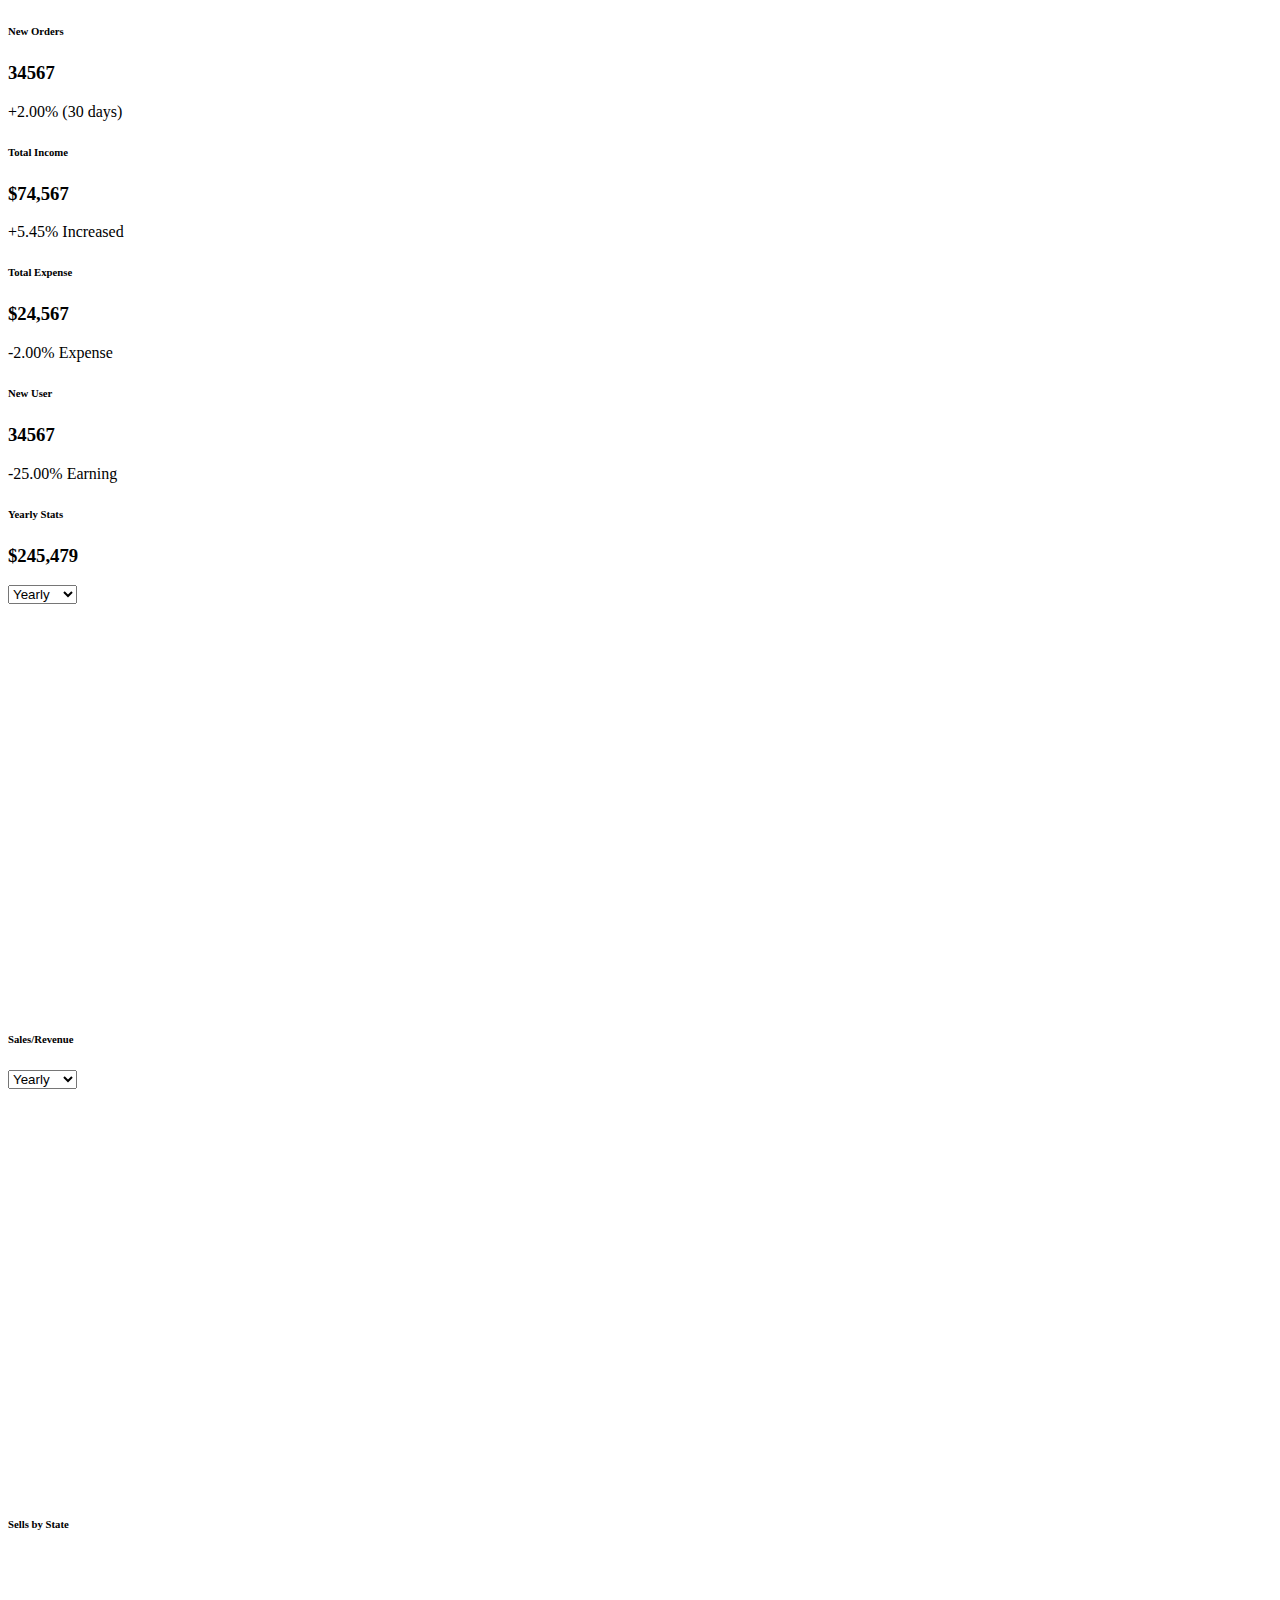
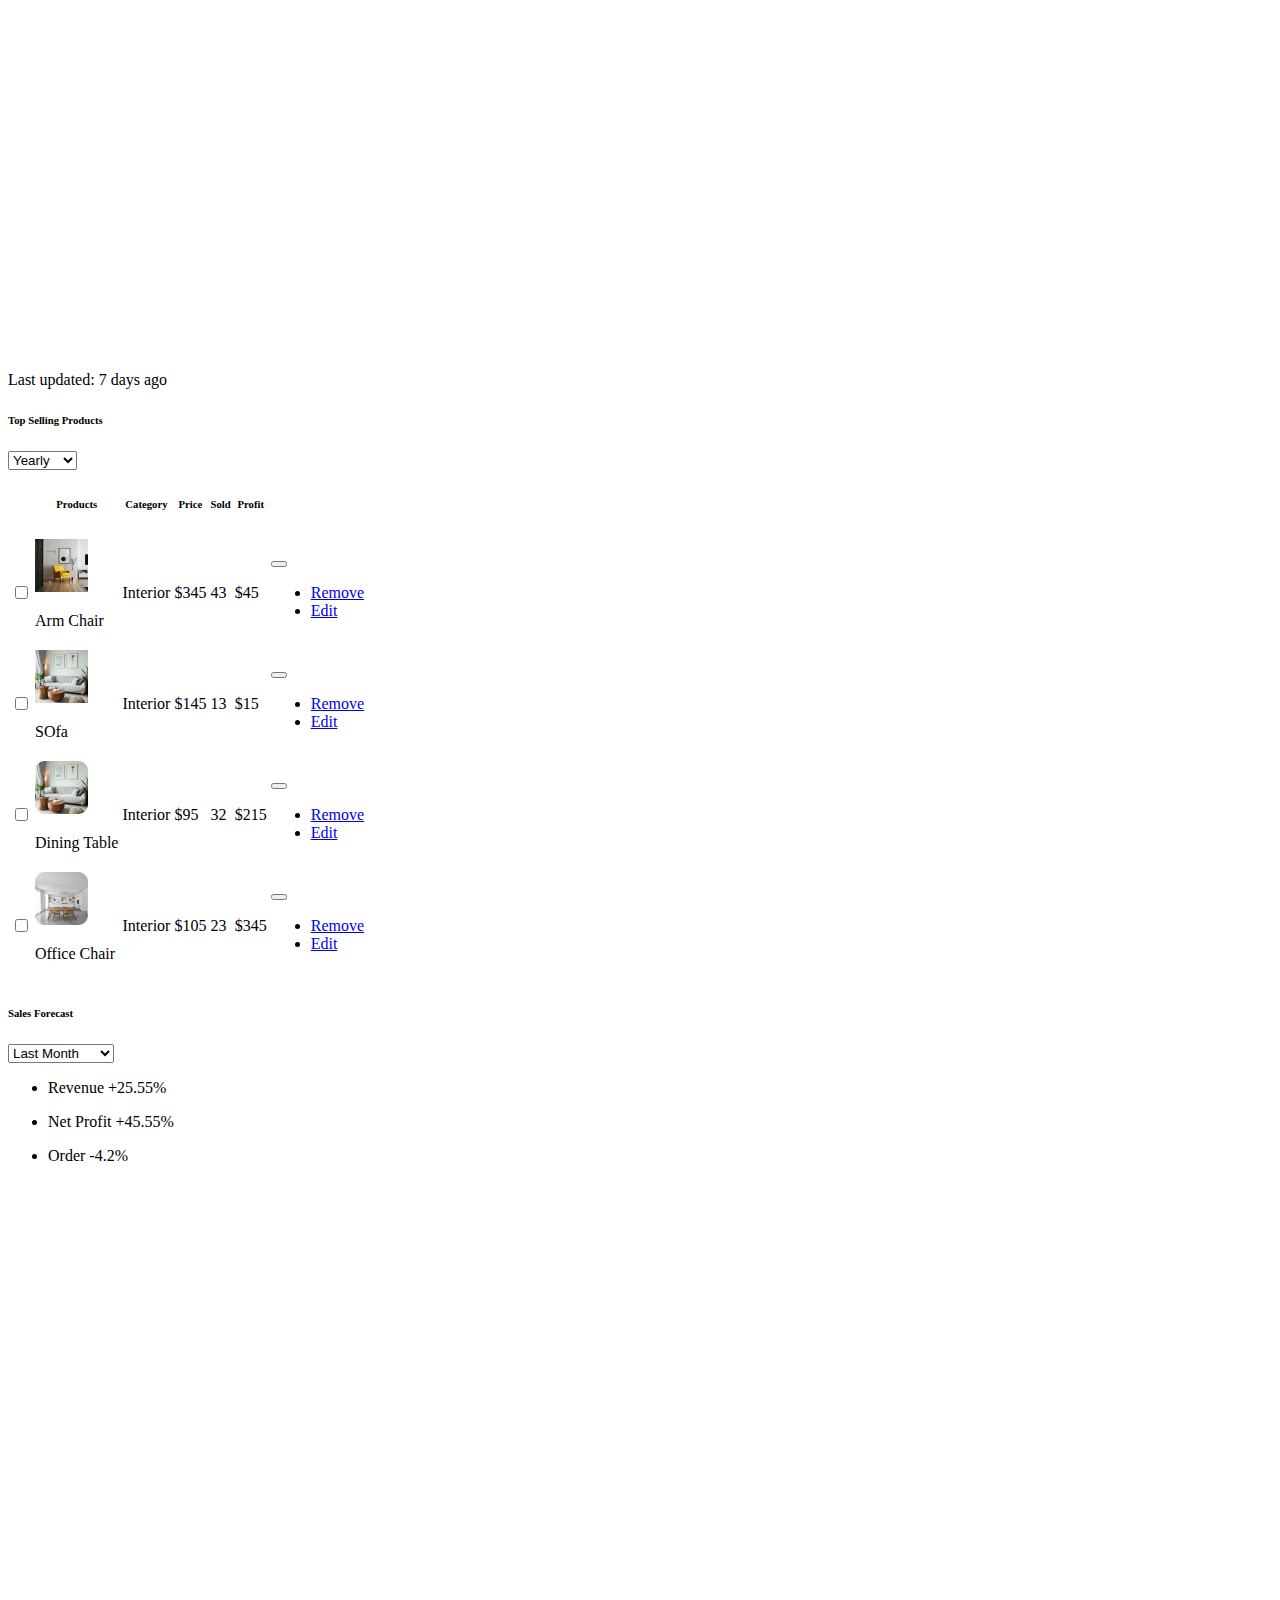
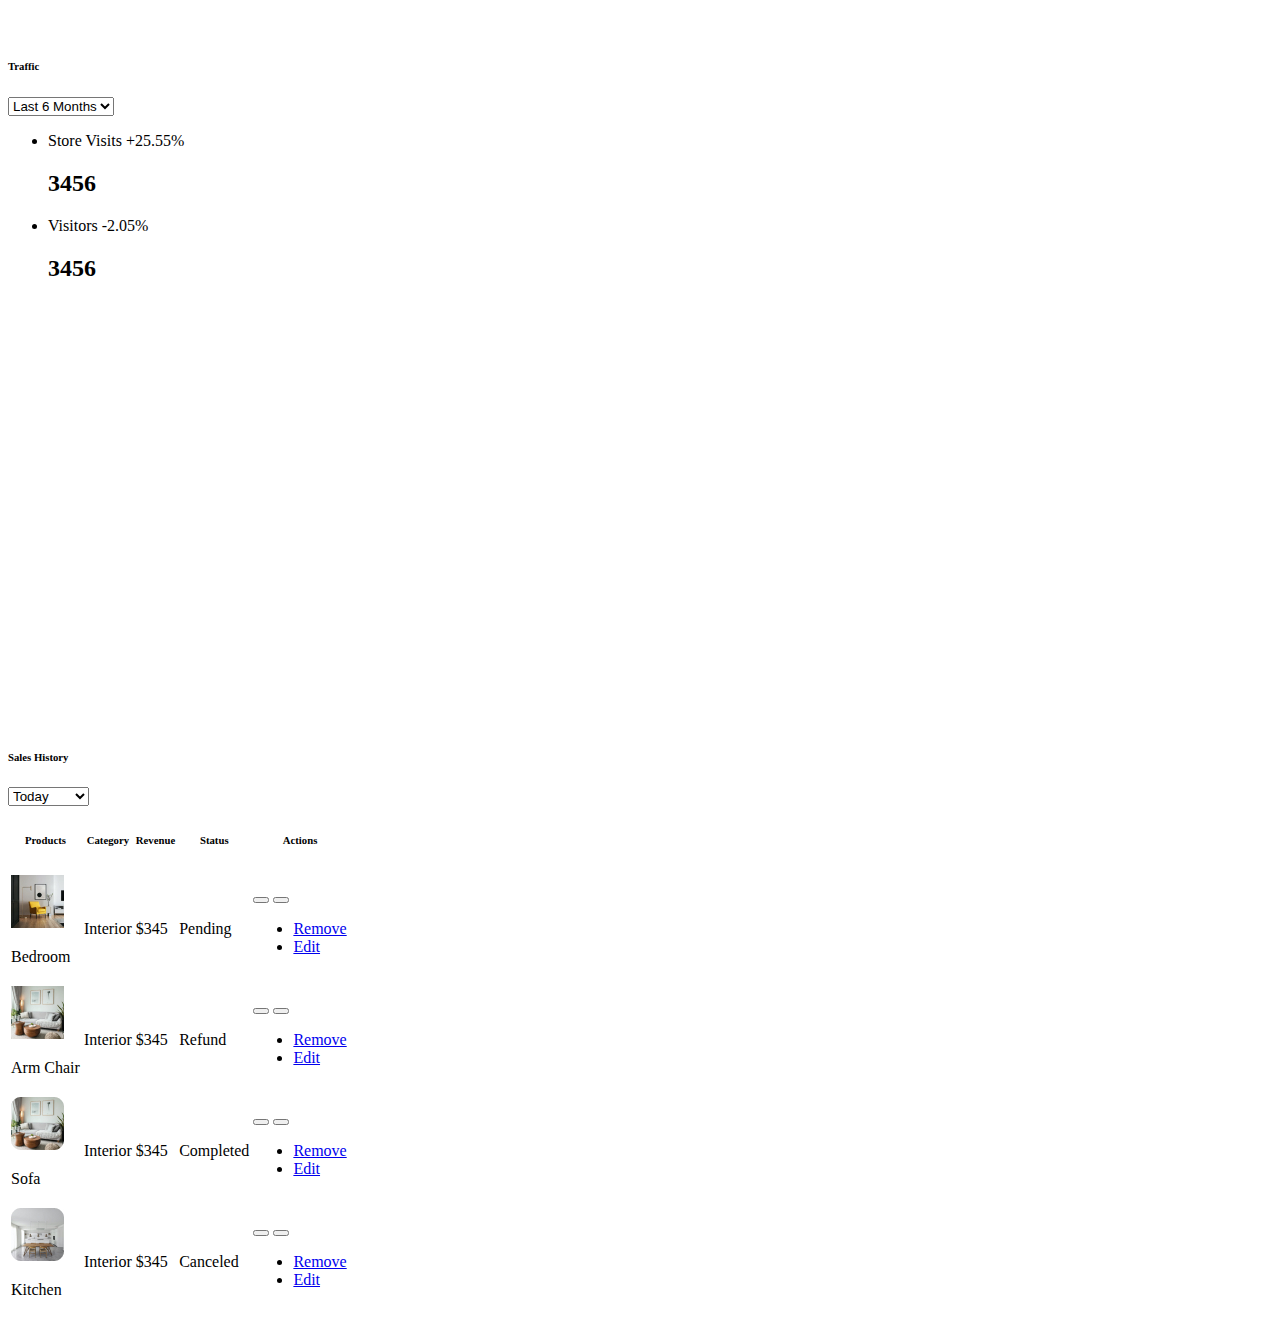
<file: src/main/resources/templates/index.html>
<!DOCTYPE html>
<html lang="en" th:replace="pages/layouts/layout.html :: layout(
titleTayout='Accueil',
contentLayout=~{::section}
)">
<body>
<section>
    <div class="row">
        <div class="col-xl-3 col-lg-4 col-sm-6">
            <div class="icon-card mb-30">
                <div class="icon purple">
                    <i class="lni lni-cart-full"></i>
                </div>
                <div class="content">
                    <h6 class="mb-10">New Orders</h6>
                    <h3 class="text-bold mb-10">34567</h3>
                    <p class="text-sm text-success">
                        <i class="lni lni-arrow-up"></i> +2.00%
                        <span class="text-gray">(30 days)</span>
                    </p>
                </div>
            </div>
            <!-- End Icon Cart -->
        </div>
        <!-- End Col -->
        <div class="col-xl-3 col-lg-4 col-sm-6">
            <div class="icon-card mb-30">
                <div class="icon success">
                    <i class="lni lni-dollar"></i>
                </div>
                <div class="content">
                    <h6 class="mb-10">Total Income</h6>
                    <h3 class="text-bold mb-10">$74,567</h3>
                    <p class="text-sm text-success">
                        <i class="lni lni-arrow-up"></i> +5.45%
                        <span class="text-gray">Increased</span>
                    </p>
                </div>
            </div>
            <!-- End Icon Cart -->
        </div>
        <!-- End Col -->
        <div class="col-xl-3 col-lg-4 col-sm-6">
            <div class="icon-card mb-30">
                <div class="icon primary">
                    <i class="lni lni-credit-cards"></i>
                </div>
                <div class="content">
                    <h6 class="mb-10">Total Expense</h6>
                    <h3 class="text-bold mb-10">$24,567</h3>
                    <p class="text-sm text-danger">
                        <i class="lni lni-arrow-down"></i> -2.00%
                        <span class="text-gray">Expense</span>
                    </p>
                </div>
            </div>
            <!-- End Icon Cart -->
        </div>
        <!-- End Col -->
        <div class="col-xl-3 col-lg-4 col-sm-6">
            <div class="icon-card mb-30">
                <div class="icon orange">
                    <i class="lni lni-user"></i>
                </div>
                <div class="content">
                    <h6 class="mb-10">New User</h6>
                    <h3 class="text-bold mb-10">34567</h3>
                    <p class="text-sm text-danger">
                        <i class="lni lni-arrow-down"></i> -25.00%
                        <span class="text-gray"> Earning</span>
                    </p>
                </div>
            </div>
            <!-- End Icon Cart -->
        </div>
        <!-- End Col -->
    </div>
    <!-- End Row -->
    <div class="row">
        <div class="col-lg-7">
            <div class="card-style mb-30">
                <div class="title d-flex flex-wrap justify-content-between">
                    <div class="left">
                        <h6 class="text-medium mb-10">Yearly Stats</h6>
                        <h3 class="text-bold">$245,479</h3>
                    </div>
                    <div class="right">
                        <div class="select-style-1">
                            <div class="select-position select-sm">
                                <select class="light-bg">
                                    <option value="">Yearly</option>
                                    <option value="">Monthly</option>
                                    <option value="">Weekly</option>
                                </select>
                            </div>
                        </div>
                        <!-- end select -->
                    </div>
                </div>
                <!-- End Title -->
                <div class="chart">
                    <canvas id="Chart1" style="width: 100%; height: 400px; margin-left: -35px;"></canvas>
                </div>
                <!-- End Chart -->
            </div>
        </div>
        <!-- End Col -->
        <div class="col-lg-5">
            <div class="card-style mb-30">
                <div class="title d-flex flex-wrap align-items-center justify-content-between">
                    <div class="left">
                        <h6 class="text-medium mb-30">Sales/Revenue</h6>
                    </div>
                    <div class="right">
                        <div class="select-style-1">
                            <div class="select-position select-sm">
                                <select class="light-bg">
                                    <option value="">Yearly</option>
                                    <option value="">Monthly</option>
                                    <option value="">Weekly</option>
                                </select>
                            </div>
                        </div>
                        <!-- end select -->
                    </div>
                </div>
                <!-- End Title -->
                <div class="chart">
                    <canvas id="Chart2" style="width: 100%; height: 400px; margin-left: -45px;"></canvas>
                </div>
                <!-- End Chart -->
            </div>
        </div>
        <!-- End Col -->
    </div>
    <!-- End Row -->
    <div class="row">
        <div class="col-lg-5">
            <div class="card-style mb-30">
                <div class="title d-flex justify-content-between align-items-center">
                    <div class="left">
                        <h6 class="text-medium mb-30">Sells by State</h6>
                    </div>
                </div>
                <!-- End Title -->
                <div id="map" style="width: 100%; height: 400px; overflow: hidden;"></div>
                <p>Last updated: 7 days ago</p>
            </div>
        </div>
        <!-- End Col -->
        <div class="col-lg-7">
            <div class="card-style mb-30">
                <div class="title d-flex flex-wrap justify-content-between align-items-center">
                    <div class="left">
                        <h6 class="text-medium mb-30">Top Selling Products</h6>
                    </div>
                    <div class="right">
                        <div class="select-style-1">
                            <div class="select-position select-sm">
                                <select class="light-bg">
                                    <option value="">Yearly</option>
                                    <option value="">Monthly</option>
                                    <option value="">Weekly</option>
                                </select>
                            </div>
                        </div>
                        <!-- end select -->
                    </div>
                </div>
                <!-- End Title -->
                <div class="table-responsive">
                    <table class="table top-selling-table">
                        <thead>
                        <tr>
                            <th></th>
                            <th>
                                <h6 class="text-sm text-medium">Products</h6>
                            </th>
                            <th class="min-width">
                                <h6 class="text-sm text-medium">Category</h6>
                            </th>
                            <th class="min-width">
                                <h6 class="text-sm text-medium">Price</h6>
                            </th>
                            <th class="min-width">
                                <h6 class="text-sm text-medium">Sold</h6>
                            </th>
                            <th class="min-width">
                                <h6 class="text-sm text-medium">Profit</h6>
                            </th>
                            <th></th>
                        </tr>
                        </thead>
                        <tbody>
                        <tr>
                            <td>
                                <div class="check-input-primary">
                                    <input class="form-check-input" id="checkbox-1" type="checkbox"/>
                                </div>
                            </td>
                            <td>
                                <div class="product">
                                    <div class="image">
                                        <img alt="" src="../static/assets/images/products/product-mini-1.jpg"/>
                                    </div>
                                    <p class="text-sm">Arm Chair</p>
                                </div>
                            </td>
                            <td>
                                <p class="text-sm">Interior</p>
                            </td>
                            <td>
                                <p class="text-sm">$345</p>
                            </td>
                            <td>
                                <p class="text-sm">43</p>
                            </td>
                            <td>
                                <p class="text-sm">$45</p>
                            </td>
                            <td>
                                <div class="action justify-content-end">
                                    <button aria-expanded="false" class="more-btn ml-10 dropdown-toggle"
                                            data-bs-toggle="dropdown"
                                            id="moreAction1">
                                        <i class="lni lni-more-alt"></i>
                                    </button>
                                    <ul aria-labelledby="moreAction1" class="dropdown-menu dropdown-menu-end">
                                        <li class="dropdown-item">
                                            <a class="text-gray" href="#0">Remove</a>
                                        </li>
                                        <li class="dropdown-item">
                                            <a class="text-gray" href="#0">Edit</a>
                                        </li>
                                    </ul>
                                </div>
                            </td>
                        </tr>
                        <tr>
                            <td>
                                <div class="check-input-primary">
                                    <input class="form-check-input" id="checkbox-1" type="checkbox"/>
                                </div>
                            </td>
                            <td>
                                <div class="product">
                                    <div class="image">
                                        <img alt="" src="../static/assets/images/products/product-mini-2.jpg"/>
                                    </div>
                                    <p class="text-sm">SOfa</p>
                                </div>
                            </td>
                            <td>
                                <p class="text-sm">Interior</p>
                            </td>
                            <td>
                                <p class="text-sm">$145</p>
                            </td>
                            <td>
                                <p class="text-sm">13</p>
                            </td>
                            <td>
                                <p class="text-sm">$15</p>
                            </td>
                            <td>
                                <div class="action justify-content-end">
                                    <button aria-expanded="false" class="more-btn ml-10 dropdown-toggle"
                                            data-bs-toggle="dropdown"
                                            id="moreAction1">
                                        <i class="lni lni-more-alt"></i>
                                    </button>
                                    <ul aria-labelledby="moreAction1" class="dropdown-menu dropdown-menu-end">
                                        <li class="dropdown-item">
                                            <a class="text-gray" href="#0">Remove</a>
                                        </li>
                                        <li class="dropdown-item">
                                            <a class="text-gray" href="#0">Edit</a>
                                        </li>
                                    </ul>
                                </div>
                            </td>
                        </tr>
                        <tr>
                            <td>
                                <div class="check-input-primary">
                                    <input class="form-check-input" id="checkbox-1" type="checkbox"/>
                                </div>
                            </td>
                            <td>
                                <div class="product">
                                    <div class="image">
                                        <img alt="" src="../static/assets/images/products/product-mini-3.jpg"/>
                                    </div>
                                    <p class="text-sm">Dining Table</p>
                                </div>
                            </td>
                            <td>
                                <p class="text-sm">Interior</p>
                            </td>
                            <td>
                                <p class="text-sm">$95</p>
                            </td>
                            <td>
                                <p class="text-sm">32</p>
                            </td>
                            <td>
                                <p class="text-sm">$215</p>
                            </td>
                            <td>
                                <div class="action justify-content-end">
                                    <button aria-expanded="false" class="more-btn ml-10 dropdown-toggle"
                                            data-bs-toggle="dropdown"
                                            id="moreAction1">
                                        <i class="lni lni-more-alt"></i>
                                    </button>
                                    <ul aria-labelledby="moreAction1" class="dropdown-menu dropdown-menu-end">
                                        <li class="dropdown-item">
                                            <a class="text-gray" href="#0">Remove</a>
                                        </li>
                                        <li class="dropdown-item">
                                            <a class="text-gray" href="#0">Edit</a>
                                        </li>
                                    </ul>
                                </div>
                            </td>
                        </tr>
                        <tr>
                            <td>
                                <div class="check-input-primary">
                                    <input class="form-check-input" id="checkbox-1" type="checkbox"/>
                                </div>
                            </td>
                            <td>
                                <div class="product">
                                    <div class="image">
                                        <img alt="" src="../static/assets/images/products/product-mini-4.jpg"/>
                                    </div>
                                    <p class="text-sm">Office Chair</p>
                                </div>
                            </td>
                            <td>
                                <p class="text-sm">Interior</p>
                            </td>
                            <td>
                                <p class="text-sm">$105</p>
                            </td>
                            <td>
                                <p class="text-sm">23</p>
                            </td>
                            <td>
                                <p class="text-sm">$345</p>
                            </td>
                            <td>
                                <div class="action justify-content-end">
                                    <button aria-expanded="false" class="more-btn ml-10 dropdown-toggle"
                                            data-bs-toggle="dropdown"
                                            id="moreAction1">
                                        <i class="lni lni-more-alt"></i>
                                    </button>
                                    <ul aria-labelledby="moreAction1" class="dropdown-menu dropdown-menu-end">
                                        <li class="dropdown-item">
                                            <a class="text-gray" href="#0">Remove</a>
                                        </li>
                                        <li class="dropdown-item">
                                            <a class="text-gray" href="#0">Edit</a>
                                        </li>
                                    </ul>
                                </div>
                            </td>
                        </tr>
                        </tbody>
                    </table>
                    <!-- End Table -->
                </div>
            </div>
        </div>
        <!-- End Col -->
    </div>
    <!-- End Row -->
    <div class="row">
        <div class="col-lg-7">
            <div class="card-style mb-30">
                <div class="title d-flex flex-wrap align-items-center justify-content-between">
                    <div class="left">
                        <h6 class="text-medium mb-2">Sales Forecast</h6>
                    </div>
                    <div class="right">
                        <div class="select-style-1 mb-2">
                            <div class="select-position select-sm">
                                <select class="light-bg">
                                    <option value="">Last Month</option>
                                    <option value="">Last 3 Months</option>
                                    <option value="">Last Year</option>
                                </select>
                            </div>
                        </div>
                        <!-- end select -->
                    </div>
                </div>
                <!-- End Title -->
                <div class="chart">
                    <div id="legend3">
                        <ul class="legend3 d-flex flex-wrap align-items-center mb-30">
                            <li>
                                <div class="d-flex">
                                    <span class="bg-color primary-bg"> </span>
                                    <div class="text">
                                        <p class="text-sm text-success">
                                            <span class="text-dark">Revenue</span> +25.55%
                                            <i class="lni lni-arrow-up"></i>
                                        </p>
                                    </div>
                                </div>
                            </li>
                            <li>
                                <div class="d-flex">
                                    <span class="bg-color purple-bg"></span>
                                    <div class="text">
                                        <p class="text-sm text-success">
                                            <span class="text-dark">Net Profit</span> +45.55%
                                            <i class="lni lni-arrow-up"></i>
                                        </p>
                                    </div>
                                </div>
                            </li>
                            <li>
                                <div class="d-flex">
                                    <span class="bg-color orange-bg"></span>
                                    <div class="text">
                                        <p class="text-sm text-danger">
                                            <span class="text-dark">Order</span> -4.2%
                                            <i class="lni lni-arrow-down"></i>
                                        </p>
                                    </div>
                                </div>
                            </li>
                        </ul>
                    </div>
                    <canvas id="Chart3" style="width: 100%; height: 450px; margin-left: -35px;"></canvas>
                </div>
            </div>
        </div>
        <!-- End Col -->
        <div class="col-lg-5">
            <div class="card-style mb-30">
                <div class="title d-flex flex-wrap align-items-center justify-content-between">
                    <div class="left">
                        <h6 class="text-medium mb-2">Traffic</h6>
                    </div>
                    <div class="right">
                        <div class="select-style-1 mb-2">
                            <div class="select-position select-sm">
                                <select class="bg-ligh">
                                    <option value="">Last 6 Months</option>
                                    <option value="">Last 3 Months</option>
                                    <option value="">Last Year</option>
                                </select>
                            </div>
                        </div>
                        <!-- end select -->
                    </div>
                </div>
                <!-- End Title -->
                <div class="chart">
                    <div id="legend4">
                        <ul class="legend3 d-flex flex-wrap gap-3 gap-sm-0 align-items-center mb-30">
                            <li>
                                <div class="d-flex">
                                    <span class="bg-color primary-bg"> </span>
                                    <div class="text">
                                        <p class="text-sm text-success">
                                            <span class="text-dark">Store Visits</span>
                                            +25.55%
                                            <i class="lni lni-arrow-up"></i>
                                        </p>
                                        <h2>3456</h2>
                                    </div>
                                </div>
                            </li>
                            <li>
                                <div class="d-flex">
                                    <span class="bg-color danger-bg"></span>
                                    <div class="text">
                                        <p class="text-sm text-danger">
                                            <span class="text-dark">Visitors</span> -2.05%
                                            <i class="lni lni-arrow-down"></i>
                                        </p>
                                        <h2>3456</h2>
                                    </div>
                                </div>
                            </li>
                        </ul>
                    </div>
                    <canvas id="Chart4" style="width: 100%; height: 420px; margin-left: -35px;"></canvas>
                </div>
                <!-- End Chart -->
            </div>
        </div>
        <!-- End Col -->
    </div>
    <!-- End Row -->
    <div class="row">
        <div class="col-lg-5">
            <div class="card-style calendar-card mb-30">
                <div id="calendar-mini"></div>
            </div>
        </div>
        <!-- End Col -->
        <div class="col-lg-7">
            <div class="card-style mb-30">
                <div class="title d-flex flex-wrap align-items-center justify-content-between">
                    <div class="left">
                        <h6 class="text-medium mb-30">Sales History</h6>
                    </div>
                    <div class="right">
                        <div class="select-style-1">
                            <div class="select-position select-sm">
                                <select class="light-bg">
                                    <option value="">Today</option>
                                    <option value="">Yesterday</option>
                                </select>
                            </div>
                        </div>
                        <!-- end select -->
                    </div>
                </div>
                <!-- End Title -->
                <div class="table-responsive">
                    <table class="table top-selling-table">
                        <thead>
                        <tr>
                            <th>
                                <h6 class="text-sm text-medium">Products</h6>
                            </th>
                            <th class="min-width">
                                <h6 class="text-sm text-medium">
                                    Category <i class="lni lni-arrows-vertical"></i>
                                </h6>
                            </th>
                            <th class="min-width">
                                <h6 class="text-sm text-medium">
                                    Revenue <i class="lni lni-arrows-vertical"></i>
                                </h6>
                            </th>
                            <th class="min-width">
                                <h6 class="text-sm text-medium">
                                    Status <i class="lni lni-arrows-vertical"></i>
                                </h6>
                            </th>
                            <th>
                                <h6 class="text-sm text-medium text-end">
                                    Actions <i class="lni lni-arrows-vertical"></i>
                                </h6>
                            </th>
                        </tr>
                        </thead>
                        <tbody>
                        <tr>
                            <td>
                                <div class="product">
                                    <div class="image">
                                        <img alt="" src="../static/assets/images/products/product-mini-1.jpg"/>
                                    </div>
                                    <p class="text-sm">Bedroom</p>
                                </div>
                            </td>
                            <td>
                                <p class="text-sm">Interior</p>
                            </td>
                            <td>
                                <p class="text-sm">$345</p>
                            </td>
                            <td>
                                <span class="status-btn close-btn">Pending</span>
                            </td>
                            <td>
                                <div class="action justify-content-end">
                                    <button class="edit">
                                        <i class="lni lni-pencil"></i>
                                    </button>
                                    <button aria-expanded="false" class="more-btn ml-10 dropdown-toggle"
                                            data-bs-toggle="dropdown"
                                            id="moreAction1">
                                        <i class="lni lni-more-alt"></i>
                                    </button>
                                    <ul aria-labelledby="moreAction1" class="dropdown-menu dropdown-menu-end">
                                        <li class="dropdown-item">
                                            <a class="text-gray" href="#0">Remove</a>
                                        </li>
                                        <li class="dropdown-item">
                                            <a class="text-gray" href="#0">Edit</a>
                                        </li>
                                    </ul>
                                </div>
                            </td>
                        </tr>
                        <tr>
                            <td>
                                <div class="product">
                                    <div class="image">
                                        <img alt="" src="../static/assets/images/products/product-mini-2.jpg"/>
                                    </div>
                                    <p class="text-sm">Arm Chair</p>
                                </div>
                            </td>
                            <td>
                                <p class="text-sm">Interior</p>
                            </td>
                            <td>
                                <p class="text-sm">$345</p>
                            </td>
                            <td>
                                <span class="status-btn warning-btn">Refund</span>
                            </td>
                            <td>
                                <div class="action justify-content-end">
                                    <button class="edit">
                                        <i class="lni lni-pencil"></i>
                                    </button>
                                    <button aria-expanded="false" class="more-btn ml-10 dropdown-toggle"
                                            data-bs-toggle="dropdown"
                                            id="moreAction1">
                                        <i class="lni lni-more-alt"></i>
                                    </button>
                                    <ul aria-labelledby="moreAction1" class="dropdown-menu dropdown-menu-end">
                                        <li class="dropdown-item">
                                            <a class="text-gray" href="#0">Remove</a>
                                        </li>
                                        <li class="dropdown-item">
                                            <a class="text-gray" href="#0">Edit</a>
                                        </li>
                                    </ul>
                                </div>
                            </td>
                        </tr>
                        <tr>
                            <td>
                                <div class="product">
                                    <div class="image">
                                        <img alt="" src="../static/assets/images/products/product-mini-3.jpg"/>
                                    </div>
                                    <p class="text-sm">Sofa</p>
                                </div>
                            </td>
                            <td>
                                <p class="text-sm">Interior</p>
                            </td>
                            <td>
                                <p class="text-sm">$345</p>
                            </td>
                            <td>
                                <span class="status-btn success-btn">Completed</span>
                            </td>
                            <td>
                                <div class="action justify-content-end">
                                    <button class="edit">
                                        <i class="lni lni-pencil"></i>
                                    </button>
                                    <button aria-expanded="false" class="more-btn ml-10 dropdown-toggle"
                                            data-bs-toggle="dropdown"
                                            id="moreAction1">
                                        <i class="lni lni-more-alt"></i>
                                    </button>
                                    <ul aria-labelledby="moreAction1" class="dropdown-menu dropdown-menu-end">
                                        <li class="dropdown-item">
                                            <a class="text-gray" href="#0">Remove</a>
                                        </li>
                                        <li class="dropdown-item">
                                            <a class="text-gray" href="#0">Edit</a>
                                        </li>
                                    </ul>
                                </div>
                            </td>
                        </tr>
                        <tr>
                            <td>
                                <div class="product">
                                    <div class="image">
                                        <img alt="" src="../static/assets/images/products/product-mini-4.jpg"/>
                                    </div>
                                    <p class="text-sm">Kitchen</p>
                                </div>
                            </td>
                            <td>
                                <p class="text-sm">Interior</p>
                            </td>
                            <td>
                                <p class="text-sm">$345</p>
                            </td>
                            <td>
                                <span class="status-btn close-btn">Canceled</span>
                            </td>
                            <td>
                                <div class="action justify-content-end">
                                    <button class="edit">
                                        <i class="lni lni-pencil"></i>
                                    </button>
                                    <button aria-expanded="false" class="more-btn ml-10 dropdown-toggle"
                                            data-bs-toggle="dropdown"
                                            id="moreAction1">
                                        <i class="lni lni-more-alt"></i>
                                    </button>
                                    <ul aria-labelledby="moreAction1" class="dropdown-menu dropdown-menu-end">
                                        <li class="dropdown-item">
                                            <a class="text-gray" href="#0">Remove</a>
                                        </li>
                                        <li class="dropdown-item">
                                            <a class="text-gray" href="#0">Edit</a>
                                        </li>
                                    </ul>
                                </div>
                            </td>
                        </tr>
                        </tbody>
                    </table>
                    <!-- End Table -->
                </div>
            </div>
        </div>
        <!-- End Col -->
    </div>
</section>
</body>
</html>
</file>
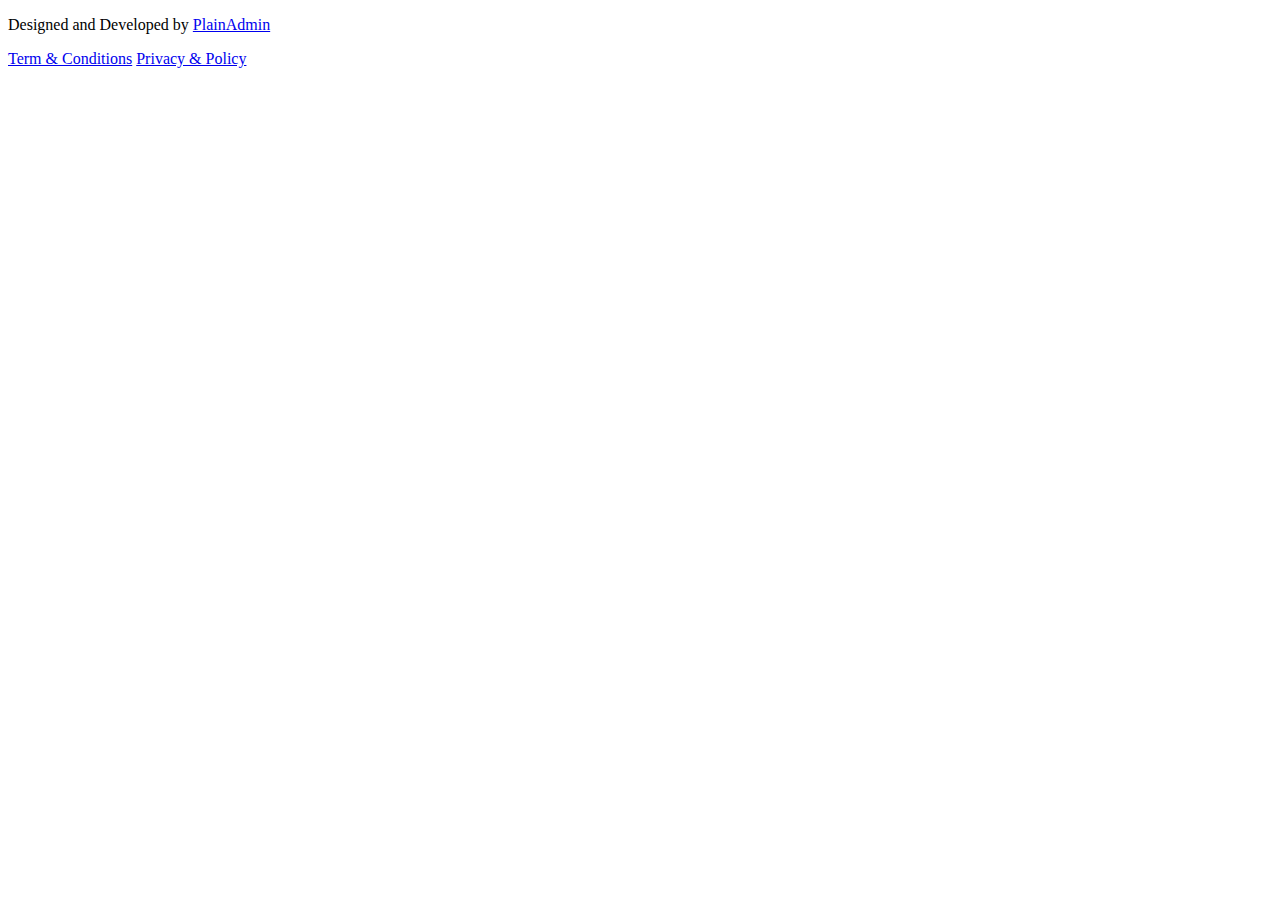
<file: src/main/resources/templates/pages/layouts/fragments/footer.html>
<!DOCTYPE html>
<html lang="en">
<head>
    <meta charset="UTF-8">
    <title>Title</title>
</head>
<body>
<footer class="footer" id="footer-layout">
    <div class="container-fluid">
        <div class="row">
            <div class="col-md-6 order-last order-md-first">
                <div class="copyright text-center text-md-start">
                    <p class="text-sm">
                        Designed and Developed by
                        <a href="https://plainadmin.com" rel="nofollow" target="_blank">
                            PlainAdmin
                        </a>
                    </p>
                </div>
            </div>
            <!-- end col-->
            <div class="col-md-6">
                <div class="terms d-flex justify-content-center justify-content-md-end">
                    <a class="text-sm" href="#0">Term & Conditions</a>
                    <a class="text-sm ml-15" href="#0">Privacy & Policy</a>
                </div>
            </div>
        </div>
    </div>
</footer>
</body>
</html>
</file>
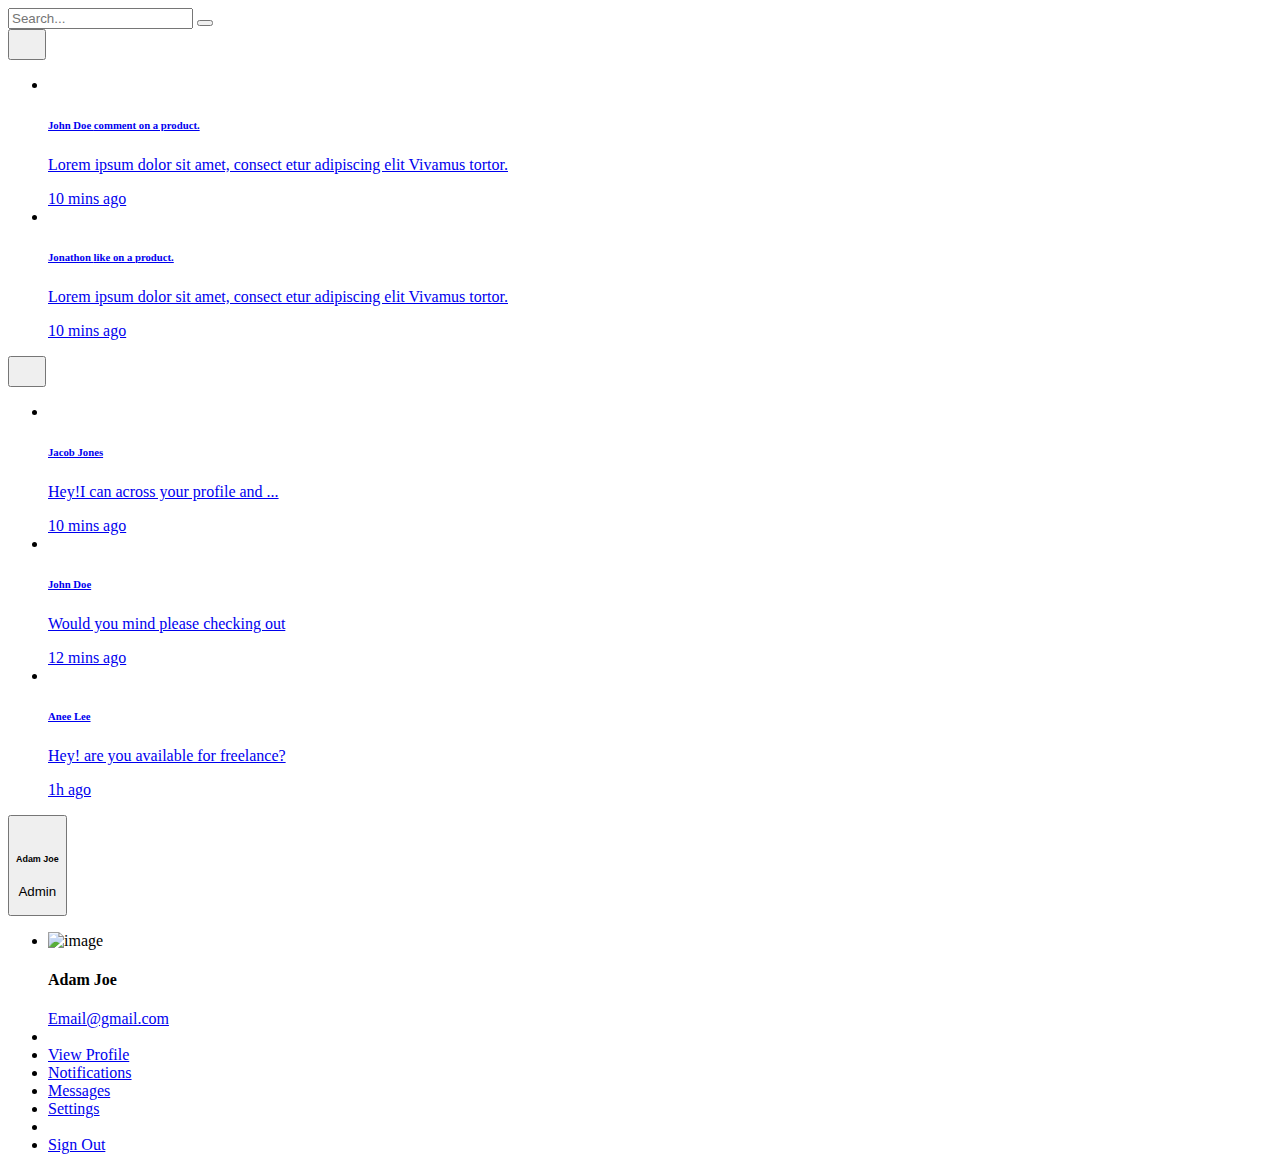
<file: src/main/resources/templates/pages/layouts/fragments/header.html>
<!DOCTYPE html>
<html lang="en">
<head>
    <meta charset="UTF-8">
    <title>Title</title>
</head>
<body>
<header class="header" id="header-layout">
    <div class="container-fluid">
        <div class="row">
            <div class="col-lg-5 col-md-5 col-6">
                <div class="header-left d-flex align-items-center">
                    <div class="menu-toggle-btn mr-15">
                        <span class="btn-light btn-sm" id="menu-toggle" style="cursor: pointer; user-select: none;">
                            <i class="lni lni-menu "></i>
                        </span>
                    </div>
                    <div class="header-search d-none d-md-flex">
                        <form action="#">
                            <input placeholder="Search..." type="text"/>
                            <button><i class="lni lni-search-alt"></i></button>
                        </form>
                    </div>
                </div>
            </div>
            <div class="col-lg-7 col-md-7 col-6">
                <div class="header-right">
                    <!-- notification start -->
                    <div class="notification-box ml-15 d-none d-md-flex">
                        <button aria-expanded="false" class="dropdown-toggle" data-bs-toggle="dropdown"
                                id="notification"
                                type="button">
                            <svg fill="none" height="22" viewBox="0 0 22 22" width="22"
                                 xmlns="http://www.w3.org/2000/svg">
                                <path
                                        d="M11 20.1667C9.88317 20.1667 8.88718 19.63 8.23901 18.7917H13.761C13.113 19.63 12.1169 20.1667 11 20.1667Z"
                                        fill=""/>
                                <path
                                        d="M10.1157 2.74999C10.1157 2.24374 10.5117 1.83333 11 1.83333C11.4883 1.83333 11.8842 2.24374 11.8842 2.74999V2.82604C14.3932 3.26245 16.3051 5.52474 16.3051 8.24999V14.287C16.3051 14.5301 16.3982 14.7633 16.564 14.9352L18.2029 16.6342C18.4814 16.9229 18.2842 17.4167 17.8903 17.4167H4.10961C3.71574 17.4167 3.5185 16.9229 3.797 16.6342L5.43589 14.9352C5.6017 14.7633 5.69485 14.5301 5.69485 14.287V8.24999C5.69485 5.52474 7.60672 3.26245 10.1157 2.82604V2.74999Z"
                                        fill=""/>
                            </svg>
                            <span></span>
                        </button>
                        <ul aria-labelledby="notification" class="dropdown-menu dropdown-menu-end">
                            <li>
                                <a href="#0">
                                    <div class="image">
                                        <img alt="" th:src="@{/assets/images/lead/lead-6.png}"/>
                                    </div>
                                    <div class="content">
                                        <h6>
                                            John Doe
                                            <span class="text-regular">
                              comment on a product.
                            </span>
                                        </h6>
                                        <p>
                                            Lorem ipsum dolor sit amet, consect etur adipiscing
                                            elit Vivamus tortor.
                                        </p>
                                        <span>10 mins ago</span>
                                    </div>
                                </a>
                            </li>
                            <li>
                                <a href="#0">
                                    <div class="image">
                                        <img alt="" th:src="@{/assets/images/lead/lead-1.png}"/>
                                    </div>
                                    <div class="content">
                                        <h6>
                                            Jonathon
                                            <span class="text-regular">
                              like on a product.
                            </span>
                                        </h6>
                                        <p>
                                            Lorem ipsum dolor sit amet, consect etur adipiscing
                                            elit Vivamus tortor.
                                        </p>
                                        <span>10 mins ago</span>
                                    </div>
                                </a>
                            </li>
                        </ul>
                    </div>
                    <!-- notification end -->
                    <!-- message start -->
                    <div class="header-message-box ml-15 d-none d-md-flex">
                        <button aria-expanded="false" class="dropdown-toggle" data-bs-toggle="dropdown" id="message"
                                type="button">
                            <svg fill="none" height="22" viewBox="0 0 22 22" width="22"
                                 xmlns="http://www.w3.org/2000/svg">
                                <path
                                        d="M7.74866 5.97421C7.91444 5.96367 8.08162 5.95833 8.25005 5.95833C12.5532 5.95833 16.0417 9.4468 16.0417 13.75C16.0417 13.9184 16.0364 14.0856 16.0259 14.2514C16.3246 14.138 16.6127 14.003 16.8883 13.8482L19.2306 14.629C19.7858 14.8141 20.3141 14.2858 20.129 13.7306L19.3482 11.3882C19.8694 10.4604 20.1667 9.38996 20.1667 8.25C20.1667 4.70617 17.2939 1.83333 13.75 1.83333C11.0077 1.83333 8.66702 3.55376 7.74866 5.97421Z"
                                        fill=""/>
                                <path
                                        d="M14.6667 13.75C14.6667 17.2938 11.7939 20.1667 8.25004 20.1667C7.11011 20.1667 6.03962 19.8694 5.11182 19.3482L2.76946 20.129C2.21421 20.3141 1.68597 19.7858 1.87105 19.2306L2.65184 16.8882C2.13062 15.9604 1.83338 14.89 1.83338 13.75C1.83338 10.2062 4.70622 7.33333 8.25004 7.33333C11.7939 7.33333 14.6667 10.2062 14.6667 13.75ZM5.95838 13.75C5.95838 13.2437 5.54797 12.8333 5.04171 12.8333C4.53545 12.8333 4.12504 13.2437 4.12504 13.75C4.12504 14.2563 4.53545 14.6667 5.04171 14.6667C5.54797 14.6667 5.95838 14.2563 5.95838 13.75ZM9.16671 13.75C9.16671 13.2437 8.7563 12.8333 8.25004 12.8333C7.74379 12.8333 7.33338 13.2437 7.33338 13.75C7.33338 14.2563 7.74379 14.6667 8.25004 14.6667C8.7563 14.6667 9.16671 14.2563 9.16671 13.75ZM11.4584 14.6667C11.9647 14.6667 12.375 14.2563 12.375 13.75C12.375 13.2437 11.9647 12.8333 11.4584 12.8333C10.9521 12.8333 10.5417 13.2437 10.5417 13.75C10.5417 14.2563 10.9521 14.6667 11.4584 14.6667Z"
                                        fill=""/>
                            </svg>
                            <span></span>
                        </button>
                        <ul aria-labelledby="message" class="dropdown-menu dropdown-menu-end">
                            <li>
                                <a href="#0">
                                    <div class="image">
                                        <img alt="" th:src="@{/assets/images/lead/lead-5.png}"/>
                                    </div>
                                    <div class="content">
                                        <h6>Jacob Jones</h6>
                                        <p>Hey!I can across your profile and ...</p>
                                        <span>10 mins ago</span>
                                    </div>
                                </a>
                            </li>
                            <li>
                                <a href="#0">
                                    <div class="image">
                                        <img alt="" th:src="@{/assets/images/lead/lead-3.png}"/>
                                    </div>
                                    <div class="content">
                                        <h6>John Doe</h6>
                                        <p>Would you mind please checking out</p>
                                        <span>12 mins ago</span>
                                    </div>
                                </a>
                            </li>
                            <li>
                                <a href="#0">
                                    <div class="image">
                                        <img alt="" th:src="@{/assets/images/lead/lead-2.png}"/>
                                    </div>
                                    <div class="content">
                                        <h6>Anee Lee</h6>
                                        <p>Hey! are you available for freelance?</p>
                                        <span>1h ago</span>
                                    </div>
                                </a>
                            </li>
                        </ul>
                    </div>
                    <!-- message end -->
                    <!-- profile start -->
                    <div class="profile-box ml-15">
                        <button aria-expanded="false" class="dropdown-toggle bg-transparent border-0"
                                data-bs-toggle="dropdown"
                                id="profile" type="button">
                            <div class="profile-info">
                                <div class="info">
                                    <div class="image">
                                        <img alt="" th:src="@{/assets/images/profile/profile-image.png}"/>
                                    </div>
                                    <div>
                                        <h6 class="fw-500">Adam Joe</h6>
                                        <p>Admin</p>
                                    </div>
                                </div>
                            </div>
                        </button>
                        <ul aria-labelledby="profile" class="dropdown-menu dropdown-menu-end">
                            <li>
                                <div class="author-info flex items-center !p-1">
                                    <div class="image">
                                        <img alt="image" th:src="@{/assets/images/profile/profile-image.png}">
                                    </div>
                                    <div class="content">
                                        <h4 class="text-sm">Adam Joe</h4>
                                        <a class="text-black/40 dark:text-white/40 hover:text-black dark:hover:text-white text-xs"
                                           href="#">Email@gmail.com</a>
                                    </div>
                                </div>
                            </li>
                            <li class="divider"></li>
                            <li>
                                <a href="#0">
                                    <i class="lni lni-user"></i> View Profile
                                </a>
                            </li>
                            <li>
                                <a href="#0">
                                    <i class="lni lni-alarm"></i> Notifications
                                </a>
                            </li>
                            <li>
                                <a href="#0"> <i class="lni lni-inbox"></i> Messages </a>
                            </li>
                            <li>
                                <a href="#0"> <i class="lni lni-cog"></i> Settings </a>
                            </li>
                            <li class="divider"></li>
                            <li>
                                <a href="#0"> <i class="lni lni-exit"></i> Sign Out </a>
                            </li>
                        </ul>
                    </div>
                    <!-- profile end -->
                </div>
            </div>
        </div>
    </div>
</header>
</body>
</html>
</file>
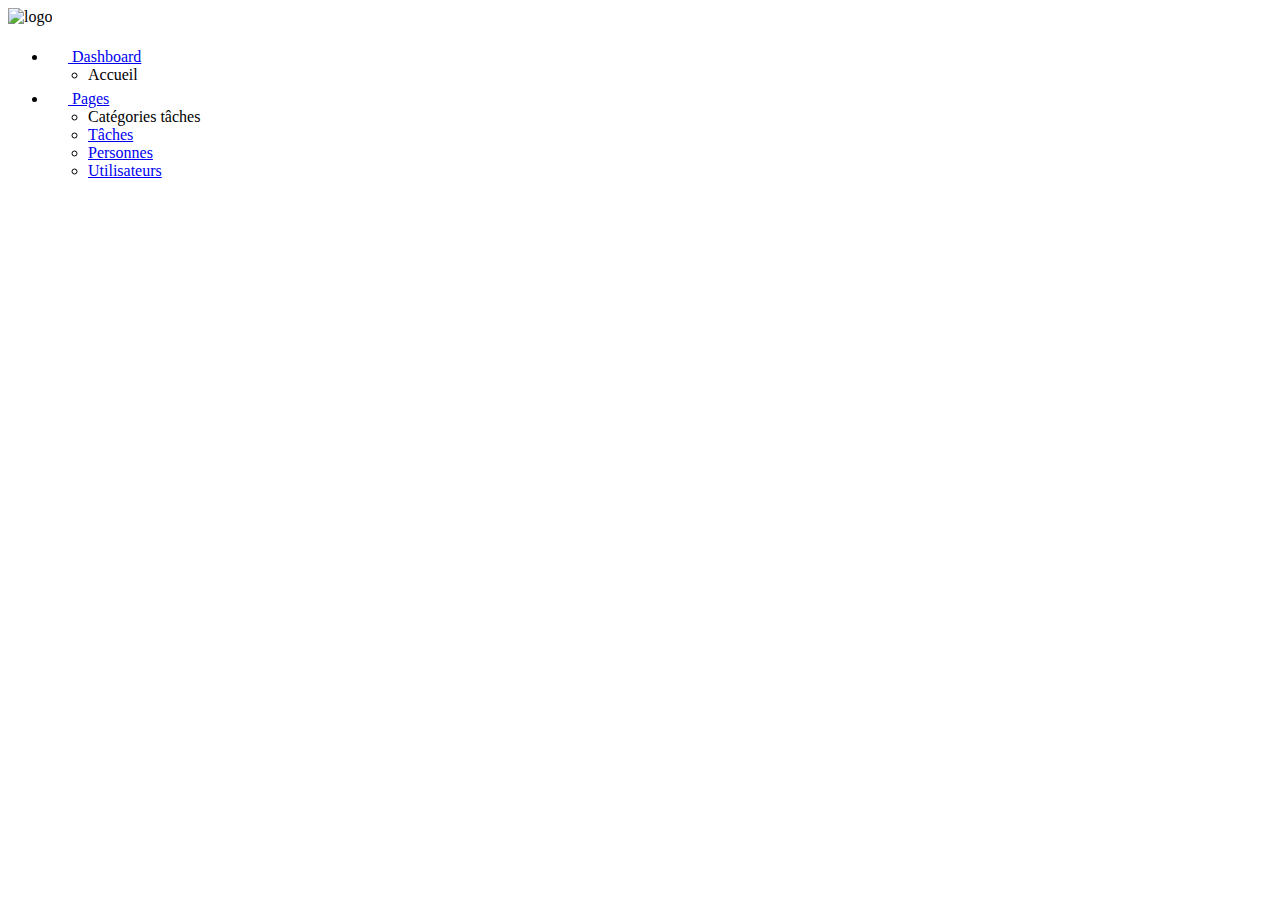
<file: src/main/resources/templates/pages/layouts/fragments/menu.html>
<!DOCTYPE html>
<html lang="en" xmlns:th="http://www.thymeleaf.org">
<body>
<aside class="sidebar-nav-wrapper" id="menu-layout">
    <div class="navbar-logo">
        <a th:href="@{/index}">
            <img alt="logo" th:src="@{/assets/images/logo/logo.svg}"/>
        </a>
    </div>
    <nav class="sidebar-nav">
        <ul>
            <li class="nav-item nav-item-has-children">
                <a
                        aria-controls="ddmenu_1"
                        aria-expanded="false"
                        aria-label="Toggle navigation"
                        data-bs-target="#ddmenu_1"
                        data-bs-toggle="collapse"
                        href="#0"
                >
              <span class="icon">
                <svg fill="none" height="20" viewBox="0 0 20 20" width="20" xmlns="http://www.w3.org/2000/svg">
                  <path
                          d="M8.74999 18.3333C12.2376 18.3333 15.1364 15.8128 15.7244 12.4941C15.8448 11.8143 15.2737 11.25 14.5833 11.25H9.99999C9.30966 11.25 8.74999 10.6903 8.74999 10V5.41666C8.74999 4.7263 8.18563 4.15512 7.50586 4.27556C4.18711 4.86357 1.66666 7.76243 1.66666 11.25C1.66666 15.162 4.83797 18.3333 8.74999 18.3333Z"/>
                  <path
                          d="M17.0833 10C17.7737 10 18.3432 9.43708 18.2408 8.75433C17.7005 5.14918 14.8508 2.29947 11.2457 1.75912C10.5629 1.6568 10 2.2263 10 2.91665V9.16666C10 9.62691 10.3731 10 10.8333 10H17.0833Z"/>
                </svg>
              </span>
                    <span class="text">Dashboard</span>
                </a>
                <ul class="collapse show dropdown-nav" id="ddmenu_1">
                    <li>
                        <a class="active" th:href="@{/index}"> Accueil </a>
                    </li>
                </ul>
            </li>
            <li class="nav-item nav-item-has-children">
                <a
                        aria-controls="ddmenu_2"
                        aria-expanded="false"
                        aria-label="Toggle navigation"
                        class="collapsed"
                        data-bs-target="#ddmenu_2"
                        data-bs-toggle="collapse"
                        href="#0"
                >
              <span class="icon">
                <svg fill="none" height="20" viewBox="0 0 20 20" width="20" xmlns="http://www.w3.org/2000/svg">
                  <path
                          d="M11.8097 1.66667C11.8315 1.66667 11.8533 1.6671 11.875 1.66796V4.16667C11.875 5.43232 12.901 6.45834 14.1667 6.45834H16.6654C16.6663 6.48007 16.6667 6.50186 16.6667 6.5237V16.6667C16.6667 17.5872 15.9205 18.3333 15 18.3333H5.00001C4.07954 18.3333 3.33334 17.5872 3.33334 16.6667V3.33334C3.33334 2.41286 4.07954 1.66667 5.00001 1.66667H11.8097ZM6.66668 7.70834C6.3215 7.70834 6.04168 7.98816 6.04168 8.33334C6.04168 8.67851 6.3215 8.95834 6.66668 8.95834H10C10.3452 8.95834 10.625 8.67851 10.625 8.33334C10.625 7.98816 10.3452 7.70834 10 7.70834H6.66668ZM6.04168 11.6667C6.04168 12.0118 6.3215 12.2917 6.66668 12.2917H13.3333C13.6785 12.2917 13.9583 12.0118 13.9583 11.6667C13.9583 11.3215 13.6785 11.0417 13.3333 11.0417H6.66668C6.3215 11.0417 6.04168 11.3215 6.04168 11.6667ZM6.66668 14.375C6.3215 14.375 6.04168 14.6548 6.04168 15C6.04168 15.3452 6.3215 15.625 6.66668 15.625H13.3333C13.6785 15.625 13.9583 15.3452 13.9583 15C13.9583 14.6548 13.6785 14.375 13.3333 14.375H6.66668Z"/>
                  <path
                          d="M13.125 2.29167L16.0417 5.20834H14.1667C13.5913 5.20834 13.125 4.74197 13.125 4.16667V2.29167Z"/>
                </svg>
              </span>
                    <span class="text">Pages</span>
                </a>
                <ul class="collapse dropdown-nav" id="ddmenu_2">
                    <li>
                        <a th:href="@{/task-app/pages/category-tasks/list}"> Catégories tâches </a>
                    </li>
                    <li>
                        <a href="blank-page.html"> Tâches </a>
                    </li>
                    <li>
                        <a href="blank-page.html"> Personnes </a>
                    </li>
                    <li>
                        <a href="blank-page.html"> Utilisateurs </a>
                    </li>
                </ul>
            </li>
            <!--<li class="nav-item">
                <a href="invoice.html">
              <span class="icon">
                <svg fill="none" height="20" viewBox="0 0 20 20" width="20" xmlns="http://www.w3.org/2000/svg">
                  <path
                          d="M3.33334 3.35442C3.33334 2.4223 4.07954 1.66666 5.00001 1.66666H15C15.9205 1.66666 16.6667 2.4223 16.6667 3.35442V16.8565C16.6667 17.5519 15.8827 17.9489 15.3333 17.5317L13.8333 16.3924C13.537 16.1673 13.1297 16.1673 12.8333 16.3924L10.5 18.1646C10.2037 18.3896 9.79634 18.3896 9.50001 18.1646L7.16668 16.3924C6.87038 16.1673 6.46298 16.1673 6.16668 16.3924L4.66668 17.5317C4.11731 17.9489 3.33334 17.5519 3.33334 16.8565V3.35442ZM4.79168 5.04218C4.79168 5.39173 5.0715 5.6751 5.41668 5.6751H10C10.3452 5.6751 10.625 5.39173 10.625 5.04218C10.625 4.69264 10.3452 4.40927 10 4.40927H5.41668C5.0715 4.40927 4.79168 4.69264 4.79168 5.04218ZM5.41668 7.7848C5.0715 7.7848 4.79168 8.06817 4.79168 8.41774C4.79168 8.76724 5.0715 9.05066 5.41668 9.05066H10C10.3452 9.05066 10.625 8.76724 10.625 8.41774C10.625 8.06817 10.3452 7.7848 10 7.7848H5.41668ZM4.79168 11.7932C4.79168 12.1428 5.0715 12.4262 5.41668 12.4262H10C10.3452 12.4262 10.625 12.1428 10.625 11.7932C10.625 11.4437 10.3452 11.1603 10 11.1603H5.41668C5.0715 11.1603 4.79168 11.4437 4.79168 11.7932ZM13.3333 4.40927C12.9882 4.40927 12.7083 4.69264 12.7083 5.04218C12.7083 5.39173 12.9882 5.6751 13.3333 5.6751H14.5833C14.9285 5.6751 15.2083 5.39173 15.2083 5.04218C15.2083 4.69264 14.9285 4.40927 14.5833 4.40927H13.3333ZM12.7083 8.41774C12.7083 8.76724 12.9882 9.05066 13.3333 9.05066H14.5833C14.9285 9.05066 15.2083 8.76724 15.2083 8.41774C15.2083 8.06817 14.9285 7.7848 14.5833 7.7848H13.3333C12.9882 7.7848 12.7083 8.06817 12.7083 8.41774ZM13.3333 11.1603C12.9882 11.1603 12.7083 11.4437 12.7083 11.7932C12.7083 12.1428 12.9882 12.4262 13.3333 12.4262H14.5833C14.9285 12.4262 15.2083 12.1428 15.2083 11.7932C15.2083 11.4437 14.9285 11.1603 14.5833 11.1603H13.3333Z"/>
                </svg>
              </span>
                    <span class="text">Invoice</span>
                </a>
            </li>-->
            <!--<li class="nav-item nav-item-has-children">
                <a
                        aria-controls="ddmenu_3"
                        aria-expanded="false"
                        aria-label="Toggle navigation"
                        class="collapsed"
                        data-bs-target="#ddmenu_3"
                        data-bs-toggle="collapse"
                        href="#0"
                >
              <span class="icon">
                <svg fill="none" height="20" viewBox="0 0 20 20" width="20" xmlns="http://www.w3.org/2000/svg">
                  <path
                          d="M14.9211 10.1294C15.1652 9.88534 15.1652 9.48967 14.9211 9.24559L10.7544 5.0789C10.5103 4.83482 10.1147 4.83482 9.87057 5.0789C9.62649 5.32297 9.62649 5.71871 9.87057 5.96278L12.9702 9.06251H1.97916C1.63398 9.06251 1.35416 9.34234 1.35416 9.68751C1.35416 10.0327 1.63398 10.3125 1.97916 10.3125H12.9702L9.87057 13.4123C9.62649 13.6563 9.62649 14.052 9.87057 14.2961C10.1147 14.5402 10.5103 14.5402 10.7544 14.2961L14.9211 10.1294Z"/>
                  <path
                          d="M11.6383 15.18L15.805 11.0133C16.5373 10.2811 16.5373 9.09391 15.805 8.36166L11.6383 4.195C11.2722 3.82888 10.7923 3.64582 10.3125 3.64582V3.02082C10.3125 2.10035 11.0587 1.35416 11.9792 1.35416H16.9792C17.8997 1.35416 18.6458 2.10035 18.6458 3.02082V16.3542C18.6458 17.2747 17.8997 18.0208 16.9792 18.0208H11.9792C11.0587 18.0208 10.3125 17.2747 10.3125 16.3542V15.7292C10.7923 15.7292 11.2722 15.5461 11.6383 15.18Z"/>
                </svg>
              </span>
                    <span class="text">Auth</span>
                </a>
                <ul class="collapse dropdown-nav" id="ddmenu_3">
                    <li>
                        <a href="signin.html"> Sign In </a>
                    </li>
                    <li>
                        <a href="signup.html"> Sign Up </a>
                    </li>
                </ul>
            </li>-->
            <!--<span class="divider"><hr/></span>
            <li class="nav-item nav-item-has-children">
                <a
                        aria-controls="ddmenu_4"
                        aria-expanded="false"
                        aria-label="Toggle navigation"
                        class="collapsed"
                        data-bs-target="#ddmenu_4"
                        data-bs-toggle="collapse"
                        href="#0"
                >
              <span class="icon">
                <svg fill="none" height="20" viewBox="0 0 20 20" width="20" xmlns="http://www.w3.org/2000/svg">
                  <path
                          d="M1.66666 5.41669C1.66666 3.34562 3.34559 1.66669 5.41666 1.66669C7.48772 1.66669 9.16666 3.34562 9.16666 5.41669C9.16666 7.48775 7.48772 9.16669 5.41666 9.16669C3.34559 9.16669 1.66666 7.48775 1.66666 5.41669Z"/>
                  <path
                          d="M1.66666 14.5834C1.66666 12.5123 3.34559 10.8334 5.41666 10.8334C7.48772 10.8334 9.16666 12.5123 9.16666 14.5834C9.16666 16.6545 7.48772 18.3334 5.41666 18.3334C3.34559 18.3334 1.66666 16.6545 1.66666 14.5834Z"/>
                  <path
                          d="M10.8333 5.41669C10.8333 3.34562 12.5123 1.66669 14.5833 1.66669C16.6544 1.66669 18.3333 3.34562 18.3333 5.41669C18.3333 7.48775 16.6544 9.16669 14.5833 9.16669C12.5123 9.16669 10.8333 7.48775 10.8333 5.41669Z"/>
                  <path
                          d="M10.8333 14.5834C10.8333 12.5123 12.5123 10.8334 14.5833 10.8334C16.6544 10.8334 18.3333 12.5123 18.3333 14.5834C18.3333 16.6545 16.6544 18.3334 14.5833 18.3334C12.5123 18.3334 10.8333 16.6545 10.8333 14.5834Z"/>
                </svg>
              </span>
                    <span class="text">UI Elements </span>
                </a>
                <ul class="collapse dropdown-nav" id="ddmenu_4">
                    <li>
                        <a href="alerts.html"> Alerts </a>
                    </li>
                    <li>
                        <a href="buttons.html"> Buttons </a>
                    </li>
                    <li>
                        <a href="cards.html"> Cards </a>
                    </li>
                    <li>
                        <a href="typography.html"> Typography </a>
                    </li>
                </ul>
            </li>
            <li class="nav-item nav-item-has-children">
                <a
                        aria-controls="ddmenu_55"
                        aria-expanded="false"
                        aria-label="Toggle navigation"
                        class="collapsed"
                        data-bs-target="#ddmenu_55"
                        data-bs-toggle="collapse"
                        href="#0"
                >
              <span class="icon">
                <svg fill="none" height="20" viewBox="0 0 20 20" width="20" xmlns="http://www.w3.org/2000/svg">
                  <path
                          d="M5.48663 1.1466C5.77383 0.955131 6.16188 1.03274 6.35335 1.31994L6.87852 2.10769C7.20508 2.59755 7.20508 3.23571 6.87852 3.72556L6.35335 4.51331C6.16188 4.80052 5.77383 4.87813 5.48663 4.68666C5.19943 4.49519 5.12182 4.10715 5.31328 3.81994L5.83845 3.03219C5.88511 2.96221 5.88511 2.87105 5.83845 2.80106L5.31328 2.01331C5.12182 1.72611 5.19943 1.33806 5.48663 1.1466Z"/>
                  <path
                          d="M2.49999 5.83331C2.03976 5.83331 1.66666 6.2064 1.66666 6.66665V10.8333C1.66666 13.5948 3.90523 15.8333 6.66666 15.8333H9.99999C12.1856 15.8333 14.0436 14.431 14.7235 12.4772C14.8134 12.4922 14.9058 12.5 15 12.5H16.6667C17.5872 12.5 18.3333 11.7538 18.3333 10.8333V8.33331C18.3333 7.41284 17.5872 6.66665 16.6667 6.66665H15C15 6.2064 14.6269 5.83331 14.1667 5.83331H2.49999ZM14.9829 11.2496C14.9942 11.1123 15 10.9735 15 10.8333V7.91665H16.6667C16.8967 7.91665 17.0833 8.10319 17.0833 8.33331V10.8333C17.0833 11.0634 16.8967 11.25 16.6667 11.25H15L14.9898 11.2498L14.9829 11.2496Z"/>
                  <path
                          d="M8.85332 1.31994C8.6619 1.03274 8.27383 0.955131 7.98663 1.1466C7.69943 1.33806 7.62182 1.72611 7.81328 2.01331L8.33848 2.80106C8.38507 2.87105 8.38507 2.96221 8.33848 3.03219L7.81328 3.81994C7.62182 4.10715 7.69943 4.49519 7.98663 4.68666C8.27383 4.87813 8.6619 4.80052 8.85332 4.51331L9.37848 3.72556C9.70507 3.23571 9.70507 2.59755 9.37848 2.10769L8.85332 1.31994Z"/>
                  <path
                          d="M10.4867 1.1466C10.7738 0.955131 11.1619 1.03274 11.3533 1.31994L11.8785 2.10769C12.2051 2.59755 12.2051 3.23571 11.8785 3.72556L11.3533 4.51331C11.1619 4.80052 10.7738 4.87813 10.4867 4.68666C10.1994 4.49519 10.1218 4.10715 10.3133 3.81994L10.8385 3.03219C10.8851 2.96221 10.8851 2.87105 10.8385 2.80106L10.3133 2.01331C10.1218 1.72611 10.1994 1.33806 10.4867 1.1466Z"/>
                  <path
                          d="M2.49999 16.6667C2.03976 16.6667 1.66666 17.0398 1.66666 17.5C1.66666 17.9602 2.03976 18.3334 2.49999 18.3334H14.1667C14.6269 18.3334 15 17.9602 15 17.5C15 17.0398 14.6269 16.6667 14.1667 16.6667H2.49999Z"/>
                </svg>
              </span>
                    <span class="text">Icons</span>
                </a>
                <ul class="collapse dropdown-nav" id="ddmenu_55">
                    <li>
                        <a href="icons.html"> LineIcons </a>
                    </li>
                    <li>
                        <a href="mdi-icons.html"> MDI Icons </a>
                    </li>
                </ul>
            </li>
            <li class="nav-item nav-item-has-children">
                <a
                        aria-controls="ddmenu_5"
                        aria-expanded="false"
                        aria-label="Toggle navigation"
                        class="collapsed"
                        data-bs-target="#ddmenu_5"
                        data-bs-toggle="collapse"
                        href="#0"
                >
              <span class="icon">
                <svg fill="none" height="20" viewBox="0 0 20 20" width="20" xmlns="http://www.w3.org/2000/svg">
                  <path
                          d="M4.16666 3.33335C4.16666 2.41288 4.91285 1.66669 5.83332 1.66669H14.1667C15.0872 1.66669 15.8333 2.41288 15.8333 3.33335V16.6667C15.8333 17.5872 15.0872 18.3334 14.1667 18.3334H5.83332C4.91285 18.3334 4.16666 17.5872 4.16666 16.6667V3.33335ZM6.04166 5.00002C6.04166 5.3452 6.32148 5.62502 6.66666 5.62502H13.3333C13.6785 5.62502 13.9583 5.3452 13.9583 5.00002C13.9583 4.65485 13.6785 4.37502 13.3333 4.37502H6.66666C6.32148 4.37502 6.04166 4.65485 6.04166 5.00002ZM6.66666 6.87502C6.32148 6.87502 6.04166 7.15485 6.04166 7.50002C6.04166 7.8452 6.32148 8.12502 6.66666 8.12502H13.3333C13.6785 8.12502 13.9583 7.8452 13.9583 7.50002C13.9583 7.15485 13.6785 6.87502 13.3333 6.87502H6.66666ZM6.04166 10C6.04166 10.3452 6.32148 10.625 6.66666 10.625H9.99999C10.3452 10.625 10.625 10.3452 10.625 10C10.625 9.65485 10.3452 9.37502 9.99999 9.37502H6.66666C6.32148 9.37502 6.04166 9.65485 6.04166 10ZM9.99999 16.6667C10.9205 16.6667 11.6667 15.9205 11.6667 15C11.6667 14.0795 10.9205 13.3334 9.99999 13.3334C9.07949 13.3334 8.33332 14.0795 8.33332 15C8.33332 15.9205 9.07949 16.6667 9.99999 16.6667Z"/>
                </svg>
              </span>
                    <span class="text"> Forms </span>
                </a>
                <ul class="collapse dropdown-nav" id="ddmenu_5">
                    <li>
                        <a href="form-elements.html"> From Elements </a>
                    </li>
                </ul>
            </li>
            <li class="nav-item">
                <a href="tables.html">
              <span class="icon">
                <svg fill="none" height="20" viewBox="0 0 20 20" width="20" xmlns="http://www.w3.org/2000/svg">
                  <path
                          d="M1.66666 4.16667C1.66666 3.24619 2.41285 2.5 3.33332 2.5H16.6667C17.5872 2.5 18.3333 3.24619 18.3333 4.16667V9.16667C18.3333 10.0872 17.5872 10.8333 16.6667 10.8333H3.33332C2.41285 10.8333 1.66666 10.0872 1.66666 9.16667V4.16667Z"/>
                  <path
                          d="M1.875 13.75C1.875 13.4048 2.15483 13.125 2.5 13.125H17.5C17.8452 13.125 18.125 13.4048 18.125 13.75C18.125 14.0952 17.8452 14.375 17.5 14.375H2.5C2.15483 14.375 1.875 14.0952 1.875 13.75Z"/>
                  <path
                          d="M2.5 16.875C2.15483 16.875 1.875 17.1548 1.875 17.5C1.875 17.8452 2.15483 18.125 2.5 18.125H17.5C17.8452 18.125 18.125 17.8452 18.125 17.5C18.125 17.1548 17.8452 16.875 17.5 16.875H2.5Z"/>
                </svg>
              </span>
                    <span class="text">Tables</span>
                </a>
            </li>
            <span class="divider"><hr/></span>

            <li class="nav-item">
                <a href="notification.html">
              <span class="icon">
                <svg fill="none" height="20" viewBox="0 0 20 20" width="20" xmlns="http://www.w3.org/2000/svg">
                  <path
                          d="M10.8333 2.50008C10.8333 2.03984 10.4602 1.66675 9.99999 1.66675C9.53975 1.66675 9.16666 2.03984 9.16666 2.50008C9.16666 2.96032 9.53975 3.33341 9.99999 3.33341C10.4602 3.33341 10.8333 2.96032 10.8333 2.50008Z"/>
                  <path
                          d="M17.5 5.41673C17.5 7.02756 16.1942 8.33339 14.5833 8.33339C12.9725 8.33339 11.6667 7.02756 11.6667 5.41673C11.6667 3.80589 12.9725 2.50006 14.5833 2.50006C16.1942 2.50006 17.5 3.80589 17.5 5.41673Z"/>
                  <path
                          d="M11.4272 2.69637C10.9734 2.56848 10.4947 2.50006 10 2.50006C7.10054 2.50006 4.75003 4.85057 4.75003 7.75006V9.20873C4.75003 9.72814 4.62082 10.2393 4.37404 10.6963L3.36705 12.5611C2.89938 13.4272 3.26806 14.5081 4.16749 14.9078C7.88074 16.5581 12.1193 16.5581 15.8326 14.9078C16.732 14.5081 17.1007 13.4272 16.633 12.5611L15.626 10.6963C15.43 10.3333 15.3081 9.93606 15.2663 9.52773C15.0441 9.56431 14.8159 9.58339 14.5833 9.58339C12.2822 9.58339 10.4167 7.71791 10.4167 5.41673C10.4167 4.37705 10.7975 3.42631 11.4272 2.69637Z"/>
                  <path
                          d="M7.48901 17.1925C8.10004 17.8918 8.99841 18.3335 10 18.3335C11.0016 18.3335 11.9 17.8918 12.511 17.1925C10.8482 17.4634 9.15183 17.4634 7.48901 17.1925Z"/>
                </svg>
              </span>
                    <span class="text">Notifications</span>
                </a>
            </li>-->
        </ul>
    </nav>
    <!--<div class="promo-box">
        <div class="promo-icon">
            <img alt="Logo" class="mx-auto" th:src="@{/assets/images/logo/logo-icon-big.svg}">
        </div>
        <h3>Upgrade to PRO</h3>
        <p>Improve your development process and start doing more with PlainAdmin PRO!</p>
        <a class="main-btn primary-btn btn-hover" href="https://plainadmin.com/pro" rel="nofollow" target="_blank">
            Upgrade to PRO
        </a>
    </div>-->
</aside>
</body>
</html>
</file>
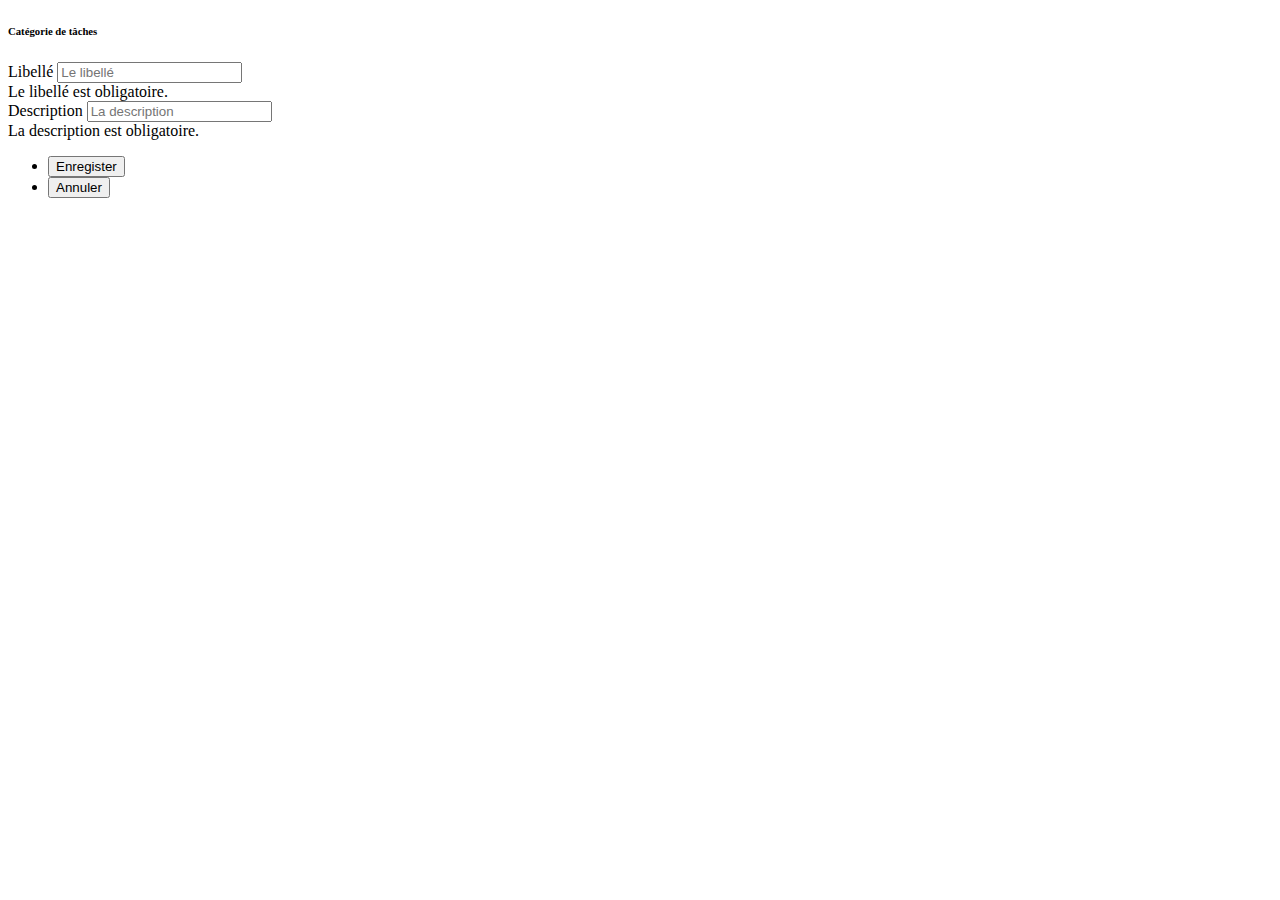
<file: src/main/resources/templates/pages/task-app/category-tasks/edit.html>
<!DOCTYPE html>
<html lang="en"
      th:replace="~{/pages/layouts/layout-edit ::
      layoutEdit(
      editForm=~{this::#add-cat},
      titleLayout='edition',
      contentTitle='Édition'
      )}">

<head>
    <meta charset="UTF-8">
    <title>Title</title>
</head>
<body>
<div id="add-cat">
    <form class="needs-validation" method="post" th:action="@{/save/category-tasks}" th:object="${category}">
        <div class="row card-style">
            <h6 class="mb-25">
                Catégorie de tâches
            </h6>
            <div class="input-style-1 col-12 col-md-6 col-lg-6">
                <label class="form-label" for="libelle">Libellé</label>
                <input id="libelle" placeholder="Le libellé" required th:field="*{label}" type="text"/>
                <span th:errors="*{label}" th:if="${#fields.hasErrors('label')}"></span>
                <div class="invalid-feedback">
                    Le libellé est obligatoire.
                </div>
            </div>
            <div class="input-style-2 col-12 col-md-6 col-lg-6">
                <label class="form-label" for="description">Description</label>
                <input id="description" placeholder="La description" required th:field="*{description}" type="text"/>
                <span th:errors="*{description}" th:if="${#fields.hasErrors('description')}"></span>
                <div class="invalid-feedback">
                    La description est obligatoire.
                </div>
            </div>

        </div>
        <div class="row card-body">
            <ul class="buttons-group">
                <li>
                    <button class="btn success-btn-outline" type="submit">
                        <i class="lni lni-save"></i>
                        Enregister
                    </button>
                </li>
                <li>
                    <button class="btn danger-btn-outline" type="reset">
                        <i class="lni lni-close"></i>
                        Annuler
                    </button>
                </li>
            </ul>
        </div>
    </form>
</div>
</body>
</html>
</file>
